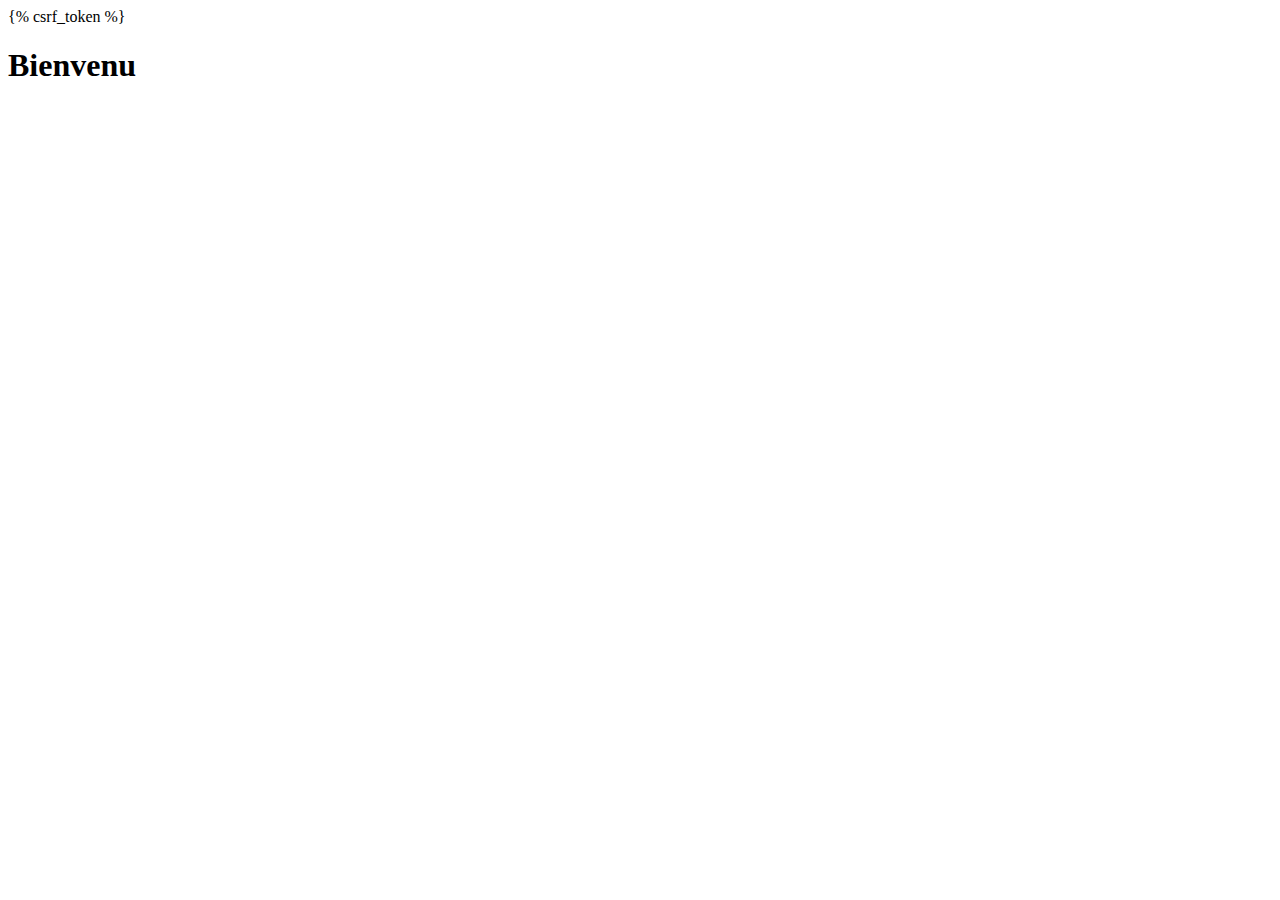
<file: monEtab/src/templates/acceuil.html>
<!DOCTYPE html>
<html lang="en">
<head>
    <meta charset="UTF-8">
    <meta name="viewport" content="width=device-width, initial-scale=1.0">
    <title>Document</title>
</head>
<body>
    {% csrf_token %}
    <h1> Bienvenu </h1>
</body>
</html>
</file>
